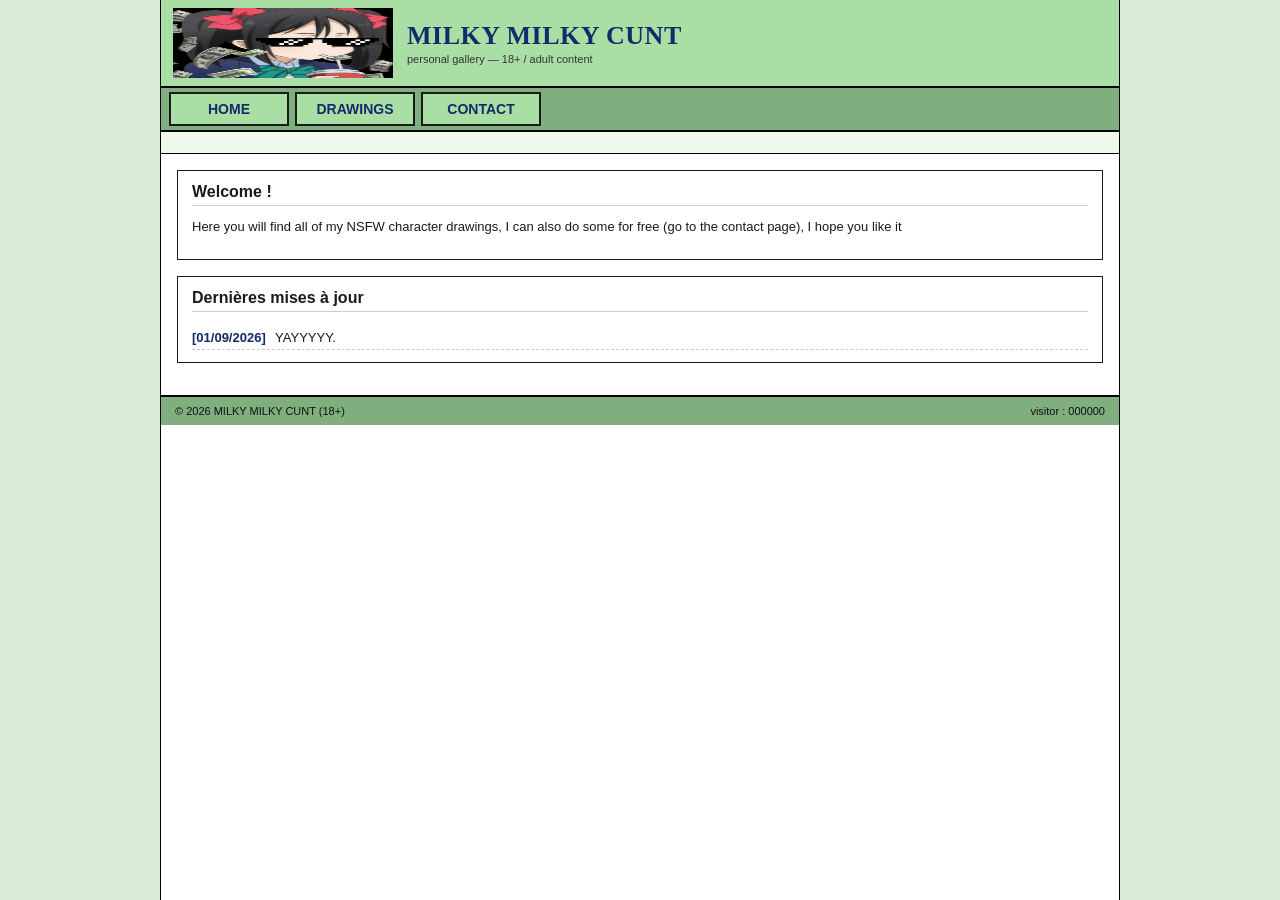
<file: index.html>
<!DOCTYPE html>
<html lang="fr">
<head>
  <meta charset="UTF-8">
  <title>MilkyMilkyCunt</title>
  <meta name="viewport" content="width=device-width, initial-scale=1">
  <link rel="stylesheet" href="style.css">
</head>
<body>
<div class="wrapper">

  <header class="site-header">
    <img class="logo" src="images/milkymilkycunt.jpg" alt="Logo du site" width="220" height="70">
    <div>
      <h1 class="site-title">MILKY MILKY CUNT</h1>
      <p class="site-tagline">personal gallery — 18+ / adult content</p>
    </div>
  </header>

  <nav class="main-nav">
    <a href="index.html"><img src="images/btn-home.svg" alt="Home" width="120" height="34"></a>
    <a href="dessin.html"><img src="images/btn-dessin.svg" alt="Dessin" width="120" height="34"></a>
    <a href="contact.html"><img src="images/btn-contact.svg" alt="Contact" width="120" height="34"></a>
  </nav>


  <div class="ticker-bar">
    <span>*** Welcome to the site *** updated regularly *** don't hesitate to go to the Contact page ***</span>
  </div>

  <main class="content">
    <div class="panel">
      <h2> Welcome !</h2>
      <p>
Here you will find all of my NSFW character drawings, I can also do some for free (go to the contact page), I hope you like it
      </p>
    </div>

    <div class="panel">
      <h2>Dernières mises à jour</h2>
      <ul class="news-list">

        <li><span class="date">[01/09/2026]</span> YAYYYYY.</li>
      </ul>
    </div>
  </main>

  <footer class="site-footer">
    <span>© 2026 MILKY MILKY CUNT (18+)</span>
    <span class="counter">visitor : 000000</span>
  </footer>

</div>
</body>
</html>
</file>
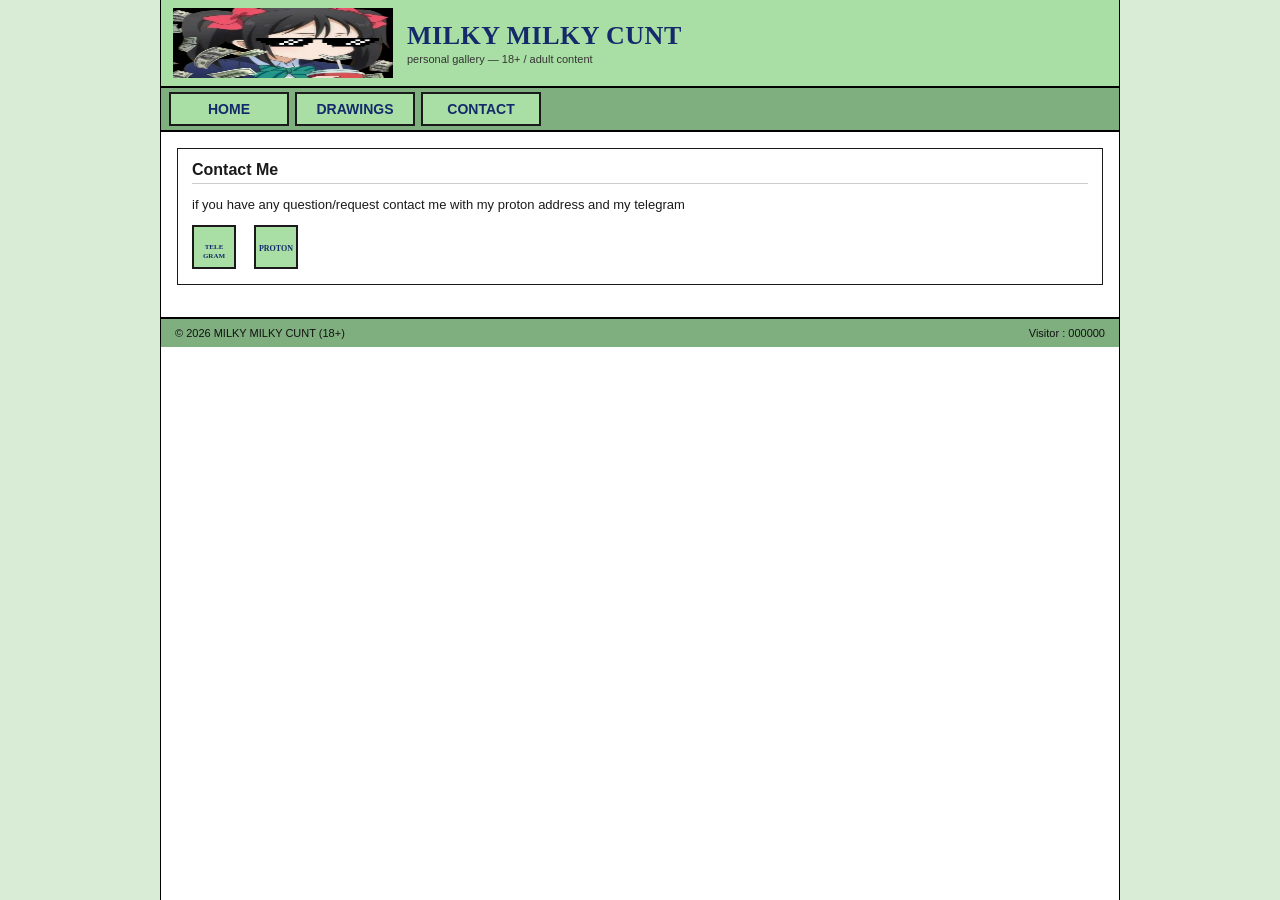
<file: contact.html>
<!DOCTYPE html>
<html lang="fr">
<head>
  <meta charset="UTF-8">
  <title>MILKY MILKY CUNT</title>
  <meta name="viewport" content="width=device-width, initial-scale=1">
  <link rel="stylesheet" href="style.css">
</head>
<body>
<div class="wrapper">

  <header class="site-header">
    <img class="logo" src="images/milkymilkycunt.jpg" alt="Logo du site" width="220" height="70">
    <div>
      <h1 class="site-title">MILKY MILKY CUNT</h1>
      <p class="site-tagline">personal gallery — 18+ / adult content</p>
    </div>
  </header>

  <nav class="main-nav">
    <a href="index.html"><img src="images/btn-home.svg" alt="Home" width="120" height="34"></a>
    <a href="dessin.html"><img src="images/btn-dessin.svg" alt="Dessin" width="120" height="34"></a>
    <a href="contact.html"><img src="images/btn-contact.svg" alt="Contact" width="120" height="34"></a>
  </nav>

  <main class="content">
    <div class="panel">
      <h2>Contact Me</h2>
      <p>if you have any question/request contact me with my proton address and my telegram</p>

    
      <div class="contact-links">
        <a href="https://t.me/cinqcent">
          <img src="images/icon-mail.svg" alt="Email" width="44" height="44">
        </a>
        <a href="mailto:4vwz@proton.me">
          <img src="images/icon-discord.svg" alt="Discord" width="44" height="44">
        </a>
      </div>
    </div>
  </main>

  <footer class="site-footer">
    <span>© 2026 MILKY MILKY CUNT (18+)</span>
    <span class="counter">Visitor : 000000</span>
  </footer>

</div>
</body>
</html>
</file>
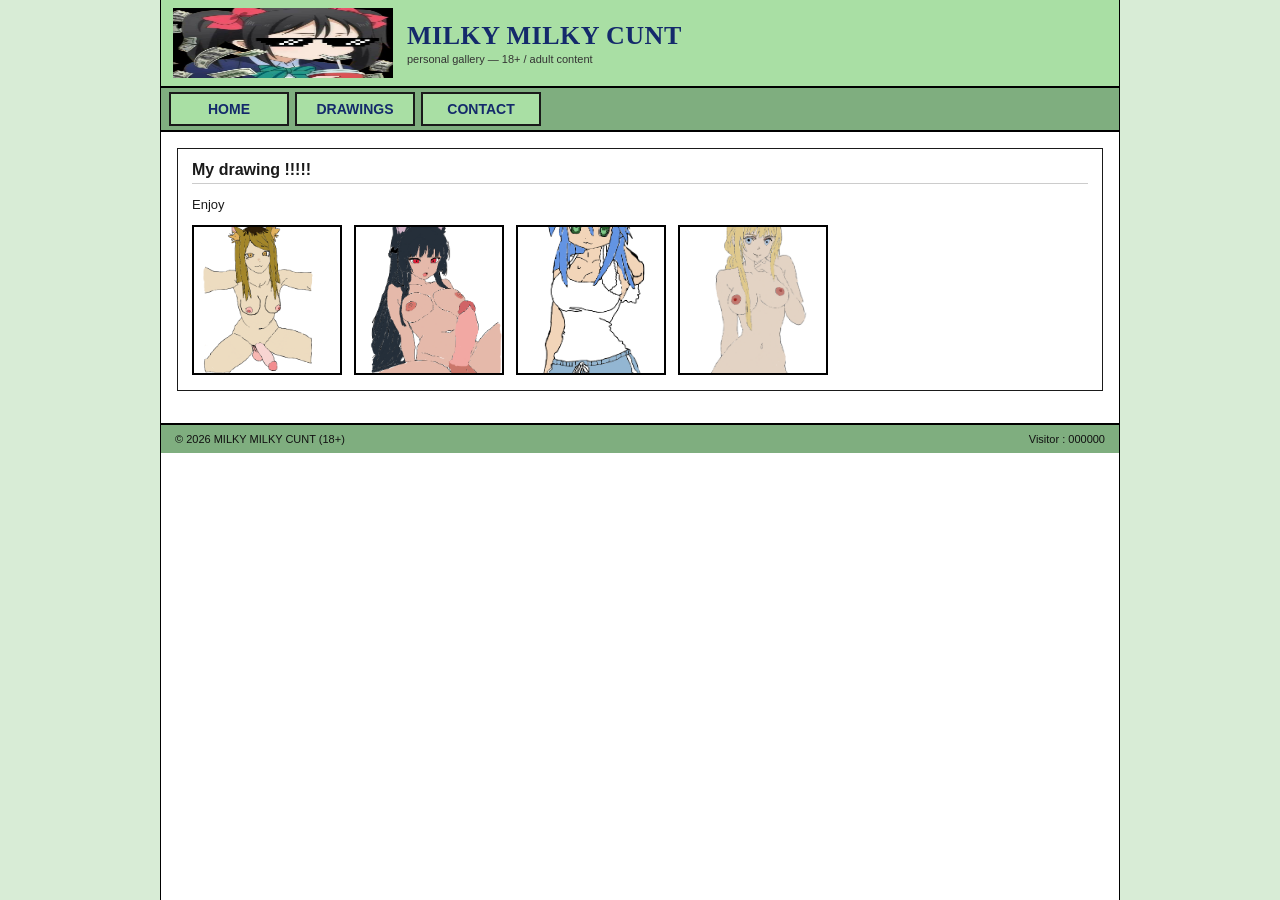
<file: dessin.html>
<!DOCTYPE html>
<html lang="fr">
<head>
  <meta charset="UTF-8">
  <title>MILKY MILKY CUNT</title>
  <meta name="viewport" content="width=device-width, initial-scale=1">
  <link rel="stylesheet" href="style.css">
</head>
<body>
<div class="wrapper">

  <header class="site-header">
    <img class="logo" src="images/milkymilkycunt.jpg" alt="Logo du site" width="220" height="70">
    <div>
      <h1 class="site-title">MILKY MILKY CUNT</h1>
      <p class="site-tagline">personal gallery — 18+ / adult content</p>
    </div>
  </header>

  <nav class="main-nav">
    <a href="index.html"><img src="images/btn-home.svg" alt="Home" width="120" height="34"></a>
    <a href="dessin.html"><img src="images/btn-dessin.svg" alt="Dessin" width="120" height="34"></a>
    <a href="contact.html"><img src="images/btn-contact.svg" alt="Contact" width="120" height="34"></a>
  </nav>

  <main class="content">
    <div class="panel">
      <h2>My drawing !!!!!</h2>
      <p>Enjoy</p>

      <div class="gallery">
        <a class="gallery-item" href="dessins-full/yaku1.PNG">
          <img src="dessins-full/yaku1.PNG" alt="Dessin 1" width="150" height="150">
          <span class="caption"></span>
        </a>
        <a class="gallery-item" href="dessins-full/yaku2.PNG">
          <img src="dessins-full/yaku2.PNG" alt="Dessin 2" width="150" height="150">
          <span class="caption"></span>
        </a>
        <a class="gallery-item" href="dessins-full/yaku3.PNG">
          <img src="dessins-full/yaku3.PNG" alt="Dessin 3" width="150" height="150">
          <span class="caption"></span>
        </a>
               </a>
        <a class="gallery-item" href="dessins-full/yaku4.png">
          <img src="dessins-full/yaku4.png" alt="Dessin 4" width="150" height="150">
          <span class="caption"></span>
        </a>
      </div>
    </div>
  </main>

  <footer class="site-footer">
    <span>© 2026 MILKY MILKY CUNT (18+)</span>
    <span class="counter">Visitor : 000000</span>
  </footer>

</div>
</body>
</html>
</file>
<file: style.css>
/* ===========================================================
   style.css — thème "vieil internet / imageboard"
   Palette : verts façon vieux forums, liens bleus classiques
   =========================================================== */

:root {
  --bg-page: #d8ecd6;
  --bar-main: #a9dfa4;
  --bar-sub: #7fae7f;
  --panel-bg: #ffffff;
  --panel-border: #1a1a1a;
  --link-color: #0000ee;
  --link-visited: #551a8b;
  --text-color: #1a1a1a;
  --logo-color: #142a6b;
}

* { box-sizing: border-box; }

body {
  margin: 0;
  padding: 0;
  background: var(--bg-page);
  font-family: Verdana, Geneva, Tahoma, sans-serif;
  font-size: 13px;
  color: var(--text-color);
}

.wrapper {
  max-width: 960px;
  margin: 0 auto;
  background: var(--panel-bg);
  border-left: 1px solid #000;
  border-right: 1px solid #000;
  min-height: 100vh;
}

/* ---------- header / logo ---------- */
.site-header {
  background: var(--bar-main);
  border-bottom: 2px solid #000;
  padding: 8px 12px;
  display: flex;
  align-items: center;
  gap: 14px;
}

.site-header .logo { display: block; }

.site-title {
  margin: 0;
  font-family: Georgia, "Times New Roman", serif;
  font-weight: bold;
  font-size: 26px;
  color: var(--logo-color);
  letter-spacing: 0.5px;
}

.site-tagline {
  margin: 2px 0 0;
  font-size: 11px;
  color: #333;
}

/* ---------- nav (boutons images) ---------- */
.main-nav {
  background: var(--bar-sub);
  border-bottom: 2px solid #000;
  padding: 4px 8px;
  display: flex;
  gap: 6px;
  flex-wrap: wrap;
}

.main-nav a { line-height: 0; }
.main-nav img { display: block; image-rendering: pixelated; }
.main-nav a:hover img { filter: brightness(1.08); }

/* bandeau d'annonce défilant, clin d'oeil vieil internet */
.ticker-bar {
  background: #eef8ec;
  border-bottom: 1px solid #000;
  overflow: hidden;
  white-space: nowrap;
  padding: 3px 0;
}

.ticker-bar span {
  display: inline-block;
  padding-left: 100%;
  animation: ticker 18s linear infinite;
  font-size: 12px;
}

@keyframes ticker {
  0%   { transform: translateX(0); }
  100% { transform: translateX(-100%); }
}

/* ---------- contenu ---------- */
.content {
  padding: 16px;
}

.panel {
  background: #fff;
  border: 1px solid var(--panel-border);
  padding: 12px 14px;
  margin-bottom: 16px;
}

.panel h2 {
  margin-top: 0;
  font-size: 16px;
  border-bottom: 1px solid #ccc;
  padding-bottom: 4px;
}

a { color: var(--link-color); }
a:visited { color: var(--link-visited); }

.news-list { list-style: none; padding: 0; margin: 0; }
.news-list li { padding: 4px 0; border-bottom: 1px dashed #ccc; }
.news-list .date { font-weight: bold; color: var(--logo-color); margin-right: 6px; }

/* ---------- galerie (page dessin) ---------- */
.gallery {
  display: flex;
  flex-wrap: wrap;
  gap: 12px;
}

.gallery-item {
  width: 150px;
  text-align: center;
  text-decoration: none;
}

.gallery-item img {
  width: 150px;
  height: 150px;
  object-fit: cover;
  border: 2px solid #000;
  display: block;
}

.gallery-item .caption {
  display: block;
  font-size: 11px;
  margin-top: 3px;
  color: var(--text-color);
}

/* ---------- contact ---------- */
.contact-links {
  display: flex;
  gap: 18px;
  align-items: center;
  margin-top: 10px;
}

/* ---------- footer ---------- */
.site-footer {
  background: var(--bar-sub);
  border-top: 2px solid #000;
  padding: 8px 14px;
  font-size: 11px;
  color: #111;
  display: flex;
  justify-content: space-between;
  flex-wrap: wrap;
  gap: 6px;
}

@media (max-width: 600px) {
  .site-header { flex-direction: column; align-items: flex-start; }
  .site-footer { flex-direction: column; }
}
</file>
